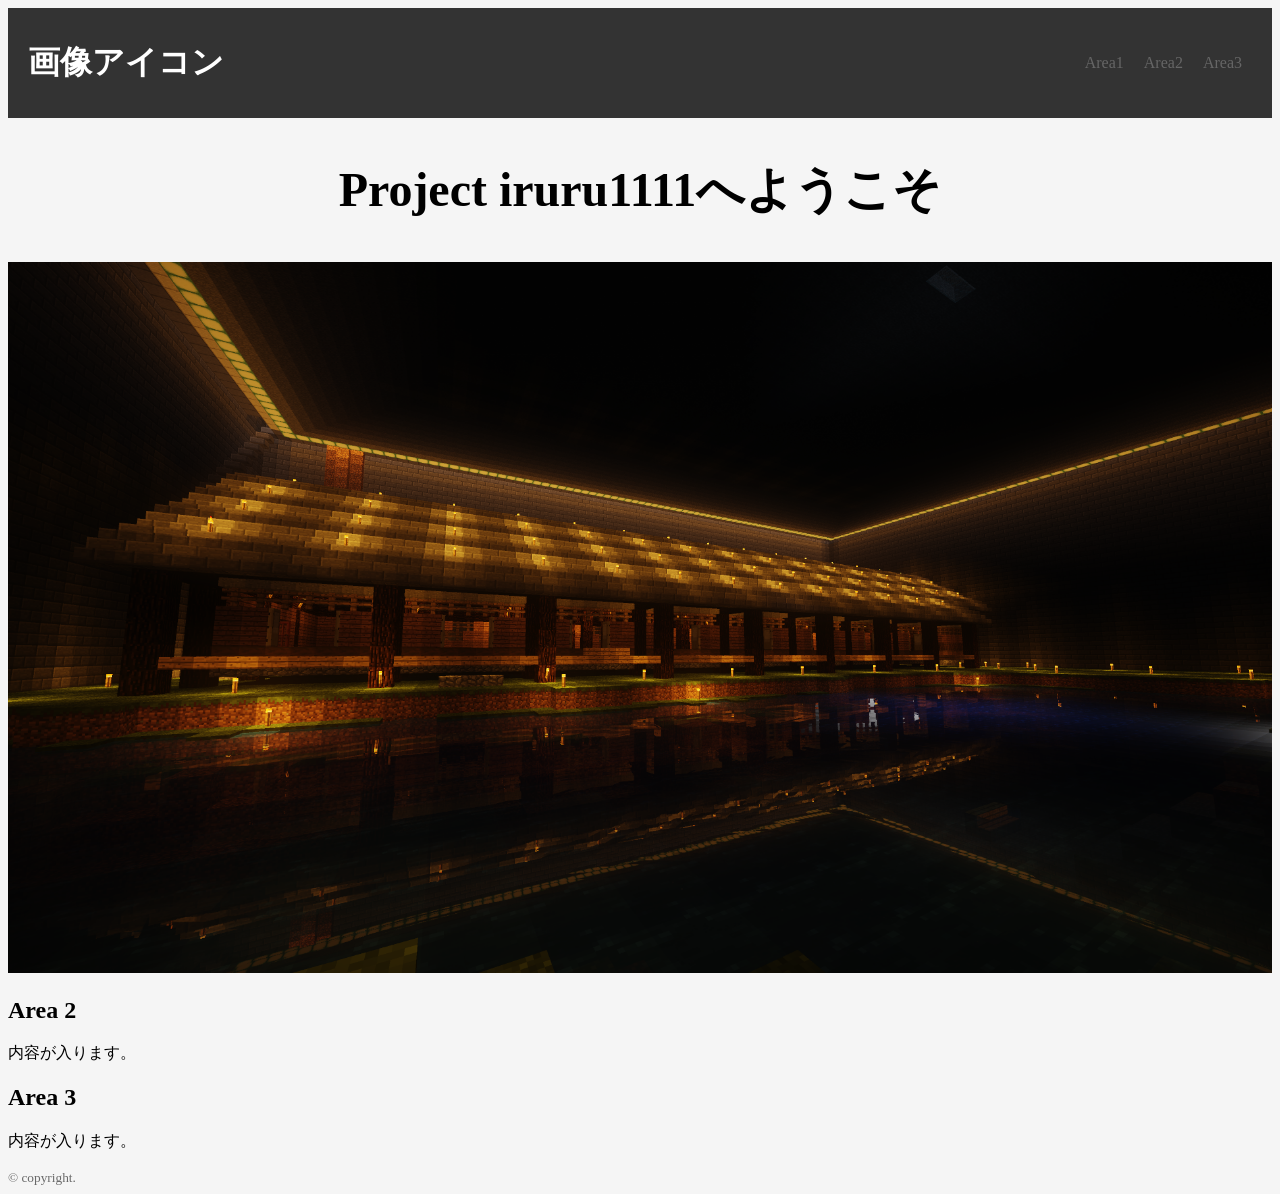
<file: index.html>
<!doctype html>
<html lang="ja">
    <head>
        <meta charset="UTF-8">
        <meta name="viewport" content="width=device-width, initial-scale=1.0">
        <link rel="stylesheet" type="text/css" href="stylesheet.css">
        <title>Project iruru1111</title>
    </head>
    <body bgcolor="#f5f5f5">
    <!--ヘッダー参考ページ"https://coco-factory.jp/ugokuweb/move01/5-1-5/"-->
    <header id="header">
        <h1>画像アイコン</h1>
        <nav>
        <ul id="g-navi">
        <li><a href="#area-1">Area1</a></li>
        <li><a href="#area-2">Area2</a></li>
        <li><a href="#area-3">Area3</a></li>
        </ul>
        </nav>
    </header>
        <main>
        <section id="area-1">
        <h1 style="font-size:48px;" class="center">Project iruru1111へようこそ</h1>
        <!--上記のタイトルの前にスライド画像入れても面白そう、gifやmp4でもあり-->
        <span></span>
        <img src="yukicha鯖-ビル拠点.png" alt="yukicha鯖-ビル拠点.png" class="image-auto">
        <!--/area1--></section>
        <section id="area-2">
        <h2>Area 2</h2>
        <p>内容が入ります。</p>
        <!--/area2--></section>
        <section id="area-3">
        <h2>Area 3</h2>
        <p>内容が入ります。</p>
        <!--/area3--></section>
        <!--/main--></main>
        <!--<header>
                <li>
                    <a href="https://twitter.com/iruru1111" class="btn4" id:="iruru-color">
                        "iruru1111's twitter"
                    </a>
                </li>
        </header>-->
        <footer id="footer" style="color: dimgray;">
            <small>&copy; copyright.</small>
        </footer>
        <script src="https://code.jquery.com/jquery-3.4.1.min.js" integrity="sha256-CSXorXvZcTkaix6Yvo6HppcZGetbYMGWSFlBw8HfCJo=" crossorigin="anonymous"></script>
        <!--自作のJS-->
        <script src="js-stylesheet.js"></script>
    </body>
</html>
</file>
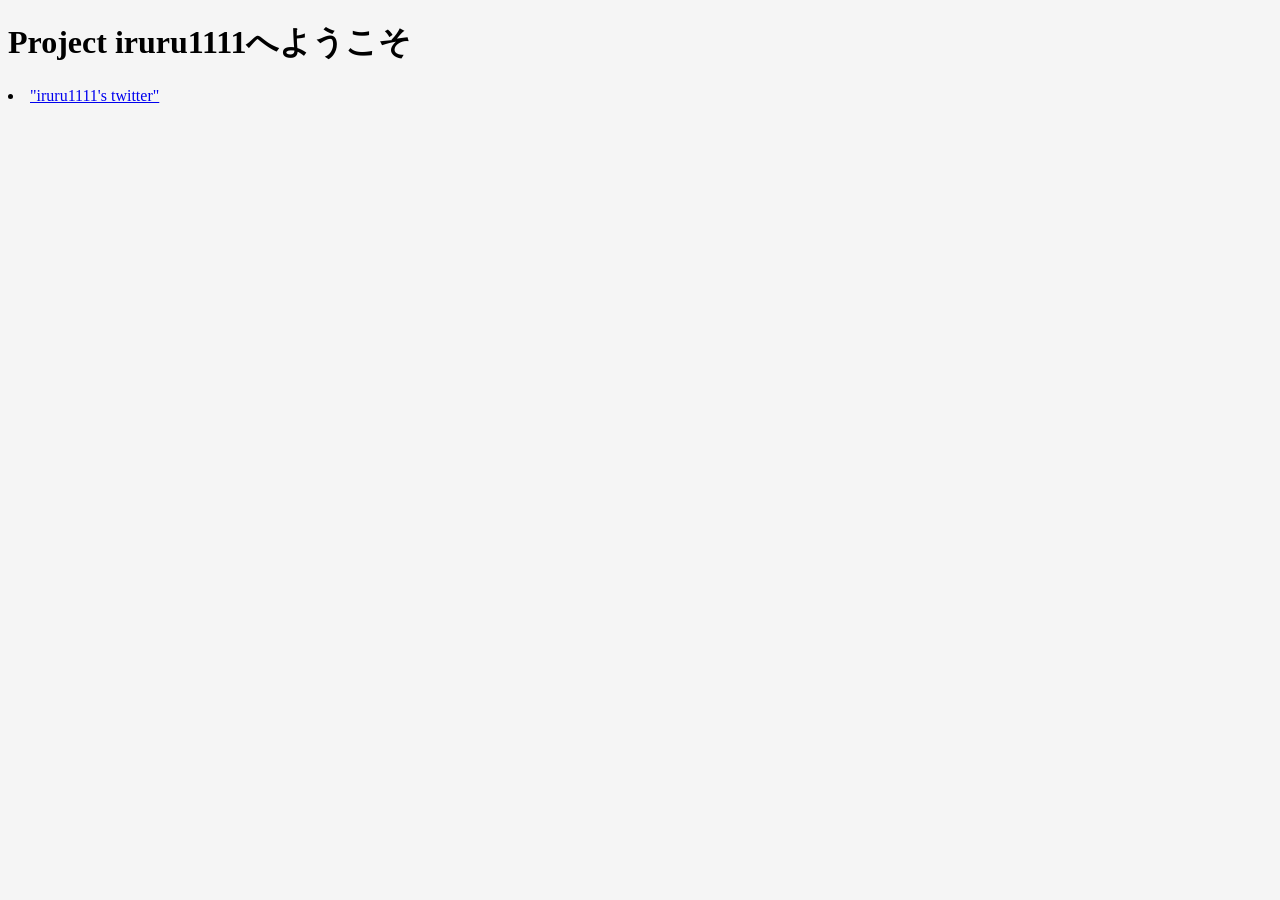
<file: code/index.html>
<!doctype html>
<html lang="ja">
    <head>
        <meta charset="UTF-8">
        <title>Project iruru1111</title>
    </head>
    <body bgcolor="#f5f5f5">
        <h1>Project iruru1111へようこそ</h1>
        <p></p>
        <header>
                <li>
                    <a href="https://twitter.com/iruru1111" class="btn4">
                        "iruru1111's twitter"
                    </a>
                </li>
        </header>
        <footer style="color: dimgray;">
            <!--<f4>
                <a href="info.yukichan.org" class="btn4">
                    "yukichan.org"
            </f4>
            <p>このHPはyukichan.orgによって作成されています。</p>
            <small>Copyright (C) 2020～2021, yukichan.org</small>
        -->
        </footer>
    </body>
</html>
</file>
<file: stylesheet.css>
/*-----selector-----*/

/*iruru1111カラーを定義*/
#iruru-color {
  color : 00ffff;
}

/*-----class-----*/

/*center*/
.center {
  text-align: center;
}

/*right*/
.right {
  text-align: right;
}

/*left*/
.left {
  text-align: left;
}

/* 画像サイズを自動調節して画像を表示 */
.image-auto {
    max-width: 100%;
    height: auto;
}

/*-----copy-----*/

/*========= 上部固定させるためのCSS ===============*/
#header{
	height: 70px;/*高さ指定*/
	max-width:100%;/*横幅指定*/
	/*以下はレイアウトのためのCSS*/
	display: flex;
	justify-content: space-between;
	align-items: center;
	background:#333;
	color:#fff;
	text-align: center;
	padding: 20px;
}

/*JSを使いfixedクラスが付与された際の設定*/
#header.fixed{
	position: fixed;/*fixedを設定して固定*/
  width: 98%;/*横幅再指定*/
  z-index: 999;/*最前面へ*/
  top:0;/*位置指定*/
  left:0;/*位置指定*/
}


/*========= 以下は検証用のレイアウトのためのCSS ===============*/
nav ul{
list-style: none;
display: flex;
justify-content: center;
}

nav ul li a{
text-decoration: none;
color: #666;/*ヘッダーボタンの色指定*/
padding:10px;/*ヘッダーボタンの間隔指定*/
}

section{
padding:0px 0;/*謎の空白、俺にはわからなかった*/
}
</file>
